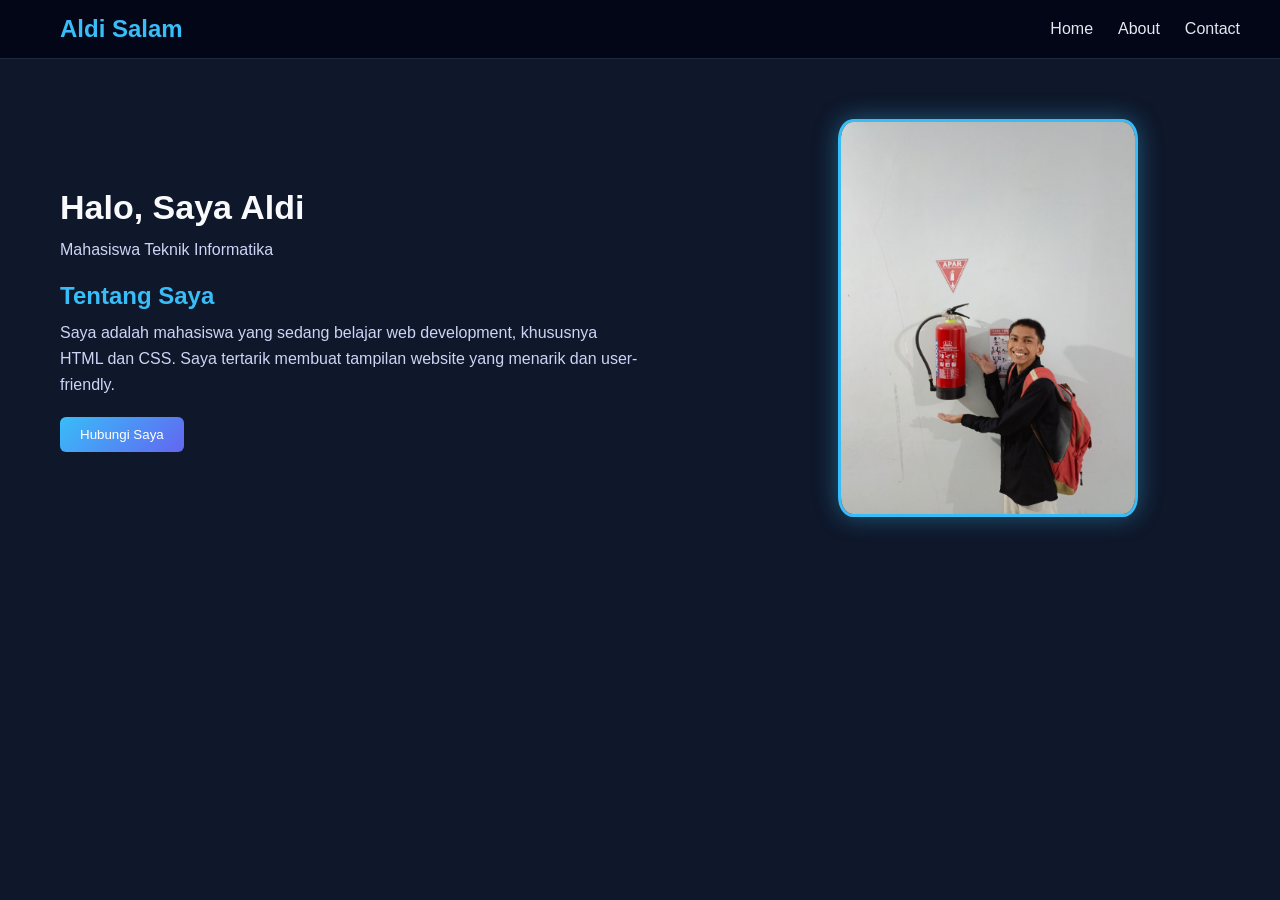
<file: index.html>
<!DOCTYPE html>
<html lang="en">

<head>
    <meta charset="UTF-8">
    <meta name="viewport" content="width=device-width, initial-scale=1.0">
    <title>Portofolio Saya</title>
    <link rel="stylesheet" href="style.css">
</head>

<body>

    <!-- Navbar -->
    <nav>
        <h2 class="logo">Aldi Salam</h2>
        <ul>
            <li><a href="#">Home</a></li>
            <li><a href="#">About</a></li>
            <li><a href="#">Contact</a></li>
        </ul>
    </nav>

    <!-- Content -->
    <section class="container">
        <div class="content">

            <!-- Teks kiri -->
            <div class="text">
                <h1>Halo, Saya Aldi</h1>
                <p class="subtitle">Mahasiswa Teknik Informatika</p>

                <h2>Tentang Saya</h2>
                <p>
                    Saya adalah mahasiswa yang sedang belajar web development,
                    khususnya HTML dan CSS. Saya tertarik membuat tampilan website
                    yang menarik dan user-friendly.
                </p>

                <button><a href="https://github.com/aldiahayy" target="_blank">Hubungi Saya</a></button>
                <!-- <button><a href="https://wa.me/6285144394103?text=halo%20bang" target="_blank">Hubungi Saya</a></button> -->
            </div>

            <!-- Gambar kanan -->
            <div class="image">
                <img src="foto gue.jpeg" alt="Foto Saya">
            </div>

        </div>
    </section>

</body>
</html>
</file>
<file: style.css>
/* Reset dasar */
* {
    margin: 0;
    padding: 0;
    box-sizing: border-box;
    font-family: Arial, sans-serif;
}

/* Body Dark */
body {
    background-color: #0f172a;
    color: #e2e8f0;
}

/* Navbar */
nav {
    display: flex;
    justify-content: space-between;
    align-items: center;
    background-color: #020617;
    padding: 15px 40px;
    border-bottom: 1px solid #1e293b;
}

.logo {
    color: #38bdf8;
    padding-left: 20px;
}

/* Menu */
nav ul {
    list-style: none;
    display: flex;
}

nav ul li {
    margin-left: 25px;
}

nav ul li a {
    color: #e2e8f0;
    text-decoration: none;
    transition: 0.3s;
}

nav ul li a:hover {
    color: #38bdf8;
}

/* Container */
.container {
    padding: 60px;
}

/* Layout kiri-kanan */
.content {
    display: flex;
    align-items: center;
    justify-content: space-between;
    gap: 40px;
}

/* Teks */
.text {
    width: 50%;
}

.text h1 {
    font-size: 34px;
    margin-bottom: 10px;
    color: #f8fafc;
}

.subtitle {
    color: #94a3b8;
    margin-bottom: 20px;
}

.text h2 {
    margin: 20px 0 10px;
    color: #38bdf8;
}

.text p {
    line-height: 1.6;
    color: #cbd5f5;
}

/* Button */
button {
    margin-top: 20px;
    padding: 10px 20px;
    border: none;
    background: linear-gradient(135deg, #38bdf8, #6366f1);
    color: white;
    cursor: pointer;
    border-radius: 6px;
    transition: 0.3s;
}

button:hover {
    opacity: 0.8;
}

button>a{
    text-decoration: none;
    color: white;
}

/* Gambar */
.image {
    width: 40%;
    text-align: center;
}

.image img {
    width: 300px;
    border-radius: 5%;
    border: 3px solid #38bdf8;
    box-shadow: 0 0 25px rgba(56, 189, 248, 0.4);
}
</file>
